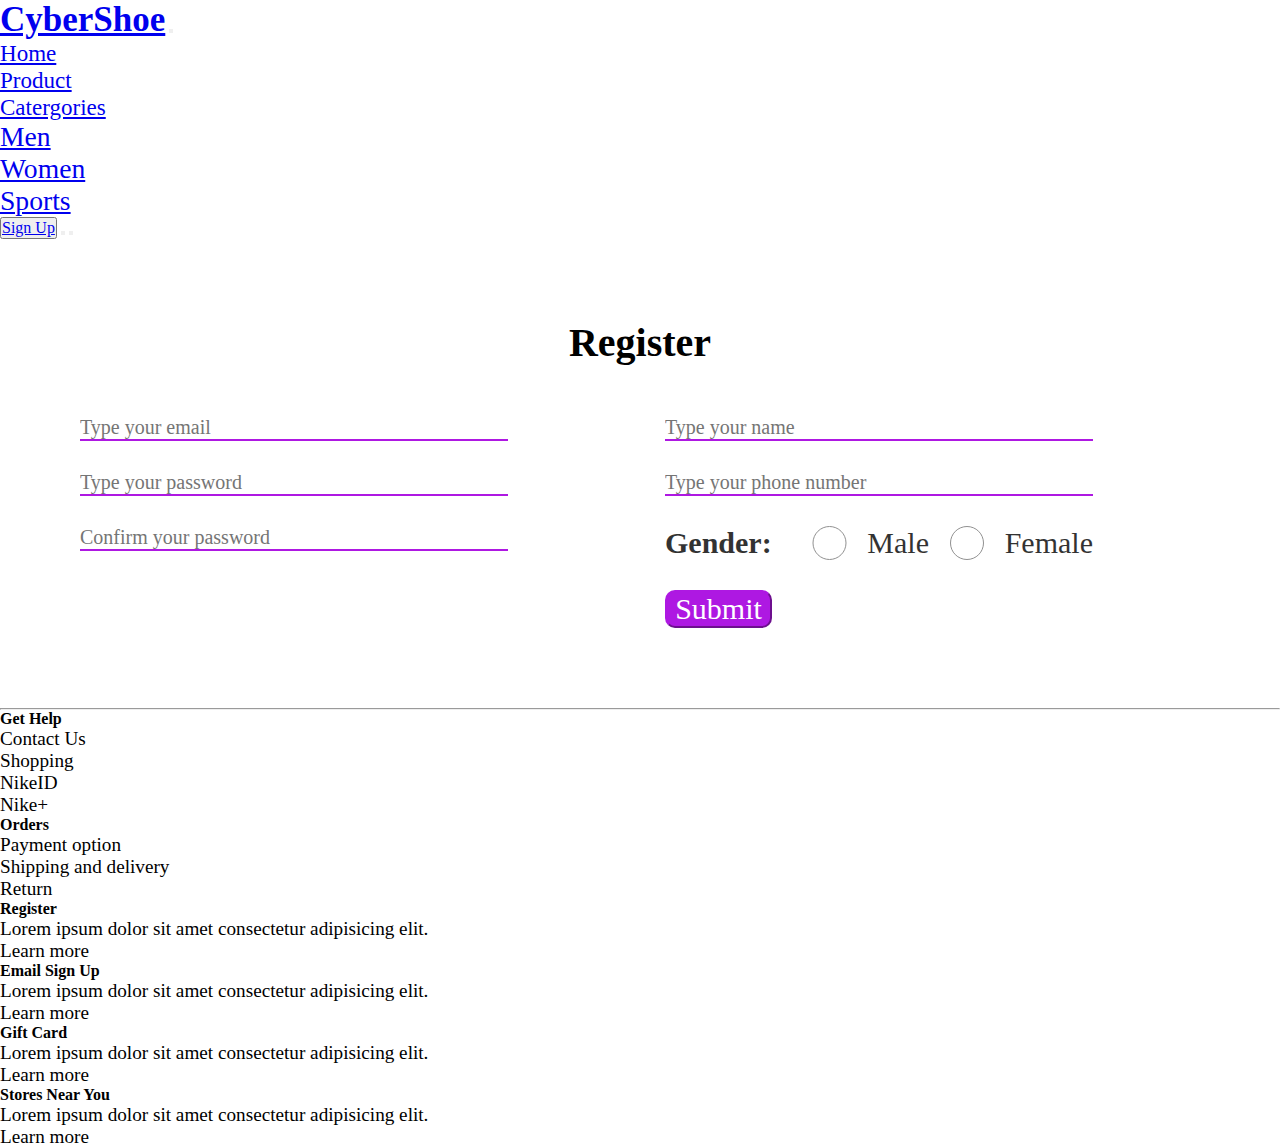
<file: register.html>
<!DOCTYPE html>
<html lang="en">
  <head>
    <title>Register</title>
    <!-- Required meta tags -->
    <meta charset="utf-8" />
    <meta
      name="viewport"
      content="width=device-width, initial-scale=1, shrink-to-fit=no"
    />

    <!-- Bootstrap CSS v5.2.1 -->
    <link
      href="https://cdn.jsdelivr.net/npm/bootstrap@5.3.2/dist/css/bootstrap.min.css"
      rel="stylesheet"
      integrity="sha384-T3c6CoIi6uLrA9TneNEoa7RxnatzjcDSCmG1MXxSR1GAsXEV/Dwwykc2MPK8M2HN"
      crossorigin="anonymous"
    />
    <!-- Fontawesome -->
    <link
      rel="stylesheet"
      href="https://cdnjs.cloudflare.com/ajax/libs/font-awesome/6.6.0/css/all.min.css"
      integrity="sha512-Kc323vGBEqzTmouAECnVceyQqyqdsSiqLQISBL29aUW4U/M7pSPA/gEUZQqv1cwx4OnYxTxve5UMg5GT6L4JJg=="
      crossorigin="anonymous"
      referrerpolicy="no-referrer"
    />

    <!-- css -->
    <link rel="stylesheet" href="./css/main.css" />
  </head>

  <body>
    <!-- header -->
    <header>
      <nav class="navbar navbar-expand-lg bg-body-tertiary">
        <div class="container">
          <!-- Logo -->
          <a class="navbar-brand" href="./index.html">CyberShoe</a>
          <button
            class="navbar-toggler"
            type="button"
            data-bs-toggle="collapse"
            data-bs-target="#navbarSupportedContent"
            aria-controls="navbarSupportedContent"
            aria-expanded="false"
            aria-label="Toggle navigation"
          >
            <span class="navbar-toggler-icon"></span>
          </button>
          <!-- Logo end -->

          <!-- Navbar -->
          <div class="collapse navbar-collapse" id="navbarSupportedContent">
            <ul class="navbar-nav m-auto mb-3 mb-lg-0">
              <li class="nav-item">
                <a
                  class="nav-link active"
                  aria-current="page"
                  href="./index.html"
                  >Home</a
                >
              </li>
              <li class="nav-item">
                <a class="nav-link" href="#">Product</a>
              </li>
              <li class="nav-item dropdown">
                <a
                  class="nav-link dropdown-toggle"
                  href="#"
                  role="button"
                  data-bs-toggle="dropdown"
                  aria-expanded="false"
                >
                  Catergories
                </a>
                <ul class="dropdown-menu">
                  <li><a class="dropdown-item" href="#">Men</a></li>
                  <li><a class="dropdown-item" href="#">Women</a></li>
                  <li>
                    <a class="dropdown-item" href="#">Sports</a>
                  </li>
                </ul>
              </li>
            </ul>
            <!-- Navbar end -->

            <button type="button" class="btn btn-secondary btn-sm">
              <span
                ><i class="fa-solid fa-user"></i>
                <a
                  href="./register.html"
                  class="text-decoration-none text-white"
                  >Sign Up</a
                ></span
              >
            </button>

            <button class="btn btn-search" type="button">
              <i class="fa-solid fa-magnifying-glass"></i>
            </button>

            <button class="btn btn-cart" type="button">
              <i class="fa-solid fa-cart-shopping"></i>
            </button>
          </div>
        </div>
      </nav>
    </header>
    <!-- header end -->

    <section class="register">
      <div class="container">
        <h2>Register</h2>
        <div class="register_wrap">
          <div class="left_content">
            <input type="text" placeholder="Type your email" id="email" />
            <input type="text" placeholder="Type your password" id="password" />
            <input type="text" placeholder="Confirm your password" />
          </div>
          <div class="right_content">
            <input type="text" placeholder="Type your name" id="name" />
            <input
              type="text"
              placeholder="Type your phone number"
              id="phone"
            />
            <form id="genderForm">
              <label class="gender">Gender:</label>
              <input type="radio" name="gender" value="male" id="male" />
              <label for="male">Male</label>
              <input type="radio" name="gender" value="female" id="female" />
              <label for="female">Female</label>
            </form>
            <button class="btn_submit">Submit</button>
          </div>
        </div>
      </div>
    </section>

    <!-- footer -->
    <footer>
      <hr class="mb-5 w-100" />
      <div class="container text-body-secondary">
        <div class="row">
          <div class="col-6 col-lg-2 offset-lg-1 mb-2">
            <h4>Get Help</h4>
            <ul class="list-unstyled">
              <li>Contact Us</li>
              <li>Shopping</li>
              <li>NikeID</li>
              <li>Nike+</li>
            </ul>
          </div>
          <div class="col-6 col-lg-2 offset-lg-1 mb-2">
            <h4>Orders</h4>
            <ul class="list-unstyled">
              <li>Payment option</li>
              <li>Shipping and delivery</li>
              <li>Return</li>
            </ul>
          </div>
          <div class="col-6 col-lg-2 offset-lg-2 mb-2">
            <h4>Register</h4>
            <p class="">
              Lorem ipsum dolor sit amet consectetur adipisicing elit.
            </p>
            <p class="text-danger">Learn more</p>
          </div>
          <div class="container">
            <div class="row">
              <div class="col-6 col-lg-2 offset-lg-1 mb-2">
                <h4>Email Sign Up</h4>
                <p>Lorem ipsum dolor sit amet consectetur adipisicing elit.</p>
                <p class="text-danger">Learn more</p>
              </div>
              <div class="col-6 col-lg-2 offset-lg-1 mb-2">
                <h4>Gift Card</h4>
                <p>Lorem ipsum dolor sit amet consectetur adipisicing elit.</p>
                <p class="text-danger">Learn more</p>
              </div>
              <div class="col-6 col-lg-2 offset-lg-2">
                <h4>Stores Near You</h4>
                <p>Lorem ipsum dolor sit amet consectetur adipisicing elit.</p>
                <p class="text-danger">Learn more</p>
              </div>
            </div>
          </div>
        </div>
      </div>
    </footer>
    <!-- footer end -->

    <!-- Bootstrap JavaScript Libraries -->
    <script
      src="https://cdn.jsdelivr.net/npm/@popperjs/core@2.11.8/dist/umd/popper.min.js"
      integrity="sha384-I7E8VVD/ismYTF4hNIPjVp/Zjvgyol6VFvRkX/vR+Vc4jQkC+hVqc2pM8ODewa9r"
      crossorigin="anonymous"
    ></script>

    <script
      src="https://cdn.jsdelivr.net/npm/bootstrap@5.3.2/dist/js/bootstrap.min.js"
      integrity="sha384-BBtl+eGJRgqQAUMxJ7pMwbEyER4l1g+O15P+16Ep7Q9Q+zqX6gSbd85u4mG4QzX+"
      crossorigin="anonymous"
    ></script>
    <!-- js -->
    <script src="./controller/js/register.js"></script>
  </body>
</html>
</file>
<file: css/main.css>
.navbar-brand {
  font-weight: bold;
  font-size: 35px;
}

.carousel {
  background-image: url(../../img/image\ 6.png);
  background-position: center;
  background-repeat: no-repeat;
  background-size: cover;
}
.carousel .container {
  height: 100vh;
  position: relative;
}
.carousel .carousel_item {
  display: flex;
  justify-content: space-between;
}
.carousel .carousel_content {
  position: relative;
  vertical-align: middle;
  padding-top: 30vh;
}
.carousel .carousel_content h3 {
  font-weight: bold;
  font-size: 40px;
}
.carousel .carousel_img {
  padding-right: 0px;
}

.product .container {
  margin-top: 50px;
  margin-bottom: 50px;
}
.product h2 {
  font-weight: 700;
  font-size: 40px;
}
.product .row .product_item {
  padding: 35px;
}
.product .row .card_wrap {
  background-color: #f8f8f8;
  height: 100%;
  display: flex;
  flex-direction: column;
  justify-content: space-between;
}
.product .row .card_body {
  padding: 10px;
}
.product .row img {
  align-items: center;
  width: 100%;
  height: auto;
}
.product .row h4 {
  text-transform: uppercase;
  font-weight: 700;
}
.product .row p {
  font-size: 20px;
}
.product .card_footer {
  display: flex;
  flex-direction: row;
  justify-content: space-between;
}
.product .card_footer button {
  background-color: #f8b653;
  border: #f8b653;
  width: 55%;
  height: 100%;
}
.product .card_footer button a {
  font-size: 30px;
  color: #f8f8f8;
  text-decoration: none;
  background-size: cover;
}
.product .card_footer .price {
  width: 45%;
  text-align: center;
  font-size: 30px;
  background-color: #dedede;
}

* {
  padding: 0;
  margin: 0;
  box-sizing: border-box;
  font-family: "Alegreya", serif;
}

p, a, li {
  font-size: larger;
}

.navbar-brand {
  font-weight: bold;
  font-size: 35px;
}

.product .container {
  margin-top: 50px;
  margin-bottom: 50px;
}
.product h2 {
  font-weight: 700;
  font-size: 40px;
}
.product .row .product_item {
  padding: 35px;
}
.product .row .card_wrap {
  background-color: #f8f8f8;
  height: 100%;
  display: flex;
  flex-direction: column;
  justify-content: space-between;
}
.product .row .card_body {
  padding: 10px;
}
.product .row img {
  align-items: center;
  width: 100%;
  height: auto;
}
.product .row h4 {
  text-transform: uppercase;
  font-weight: 700;
}
.product .row p {
  font-size: 20px;
}
.product .card_footer {
  display: flex;
  flex-direction: row;
  justify-content: space-between;
}
.product .card_footer button {
  background-color: #f8b653;
  border: #f8b653;
  width: 55%;
  height: 100%;
}
.product .card_footer button a {
  font-size: 30px;
  color: #f8f8f8;
  text-decoration: none;
  background-size: cover;
}
.product .card_footer .price {
  width: 45%;
  text-align: center;
  font-size: 30px;
  background-color: #dedede;
}

.product_detail {
  padding-top: 50px;
  margin-bottom: 200px;
}
.product_detail .container {
  display: flex;
  justify-content: flex-start;
  align-items: center;
  gap: 50px;
}
.product_detail .container .detail_name {
  text-transform: uppercase;
  font-weight: 700;
}
.product_detail .container h3 {
  font-weight: 400;
  color: #1ED90E;
}
.product_detail .container .information {
  width: 60%;
  height: 80%;
}
.product_detail .container .img {
  background-color: #f8f8f8;
  width: 40%;
  height: 80%;
}
.product_detail .container .img img {
  width: 100%;
}
.product_detail .container .detail_size {
  justify-content: flex-start;
  gap: 30px;
  text-align: center;
  font-size: 30px;
}
.product_detail .container .detail_size div {
  width: auto;
  height: auto;
  padding: 5px 10px;
  background-color: #ccc;
}
.product_detail .container .detail_price {
  margin-top: 10px;
  padding: 5px;
  font-size: 30px;
  font-weight: 700;
  color: red;
}
.product_detail .container .amount {
  margin-top: 0px;
}
.product_detail .container .amount .btn {
  width: auto;
  height: auto;
  padding: 5px 10px;
}
.product_detail .container .amount span {
  margin: 5px;
  font-size: 30px;
  align-items: center;
}
.product_detail .container .add_product {
  width: auto;
  height: auto;
  padding: 5px 10px;
  font-size: 30px;
  border-radius: 10px;
  background-color: #f8b653;
  border-color: #f8b653;
  margin-top: 10px;
}

.register {
  margin: 80px;
}
.register h2 {
  font-size: 40px;
  font-weight: 700;
  text-align: center;
  margin-bottom: 50px;
}
.register .register_wrap {
  display: flex;
  justify-content: space-between;
  gap: 50px;
}
.register .register_wrap input {
  font-size: 20px;
  width: 80%;
  border-top-style: none;
  border-left-style: none;
  border-right-style: none;
  border-bottom: 2px solid #ae18e2;
}
.register .register_wrap .left_content, .register .register_wrap .right_content {
  flex: 1;
  display: flex;
  flex-direction: column;
  gap: 30px;
}
.register .register_wrap form {
  width: 80%;
  display: flex;
  font-size: 30px;
  opacity: 80%;
}
.register .register_wrap form .gender {
  font-weight: 700;
  margin-right: 20px;
}
.register .register_wrap .btn_submit {
  width: 20%;
  font-size: 30px;
  background-color: #ae18e2;
  border-color: #ae18e2;
  color: white;
  border-radius: 10px;
}/*# sourceMappingURL=main.css.map */
</file>
